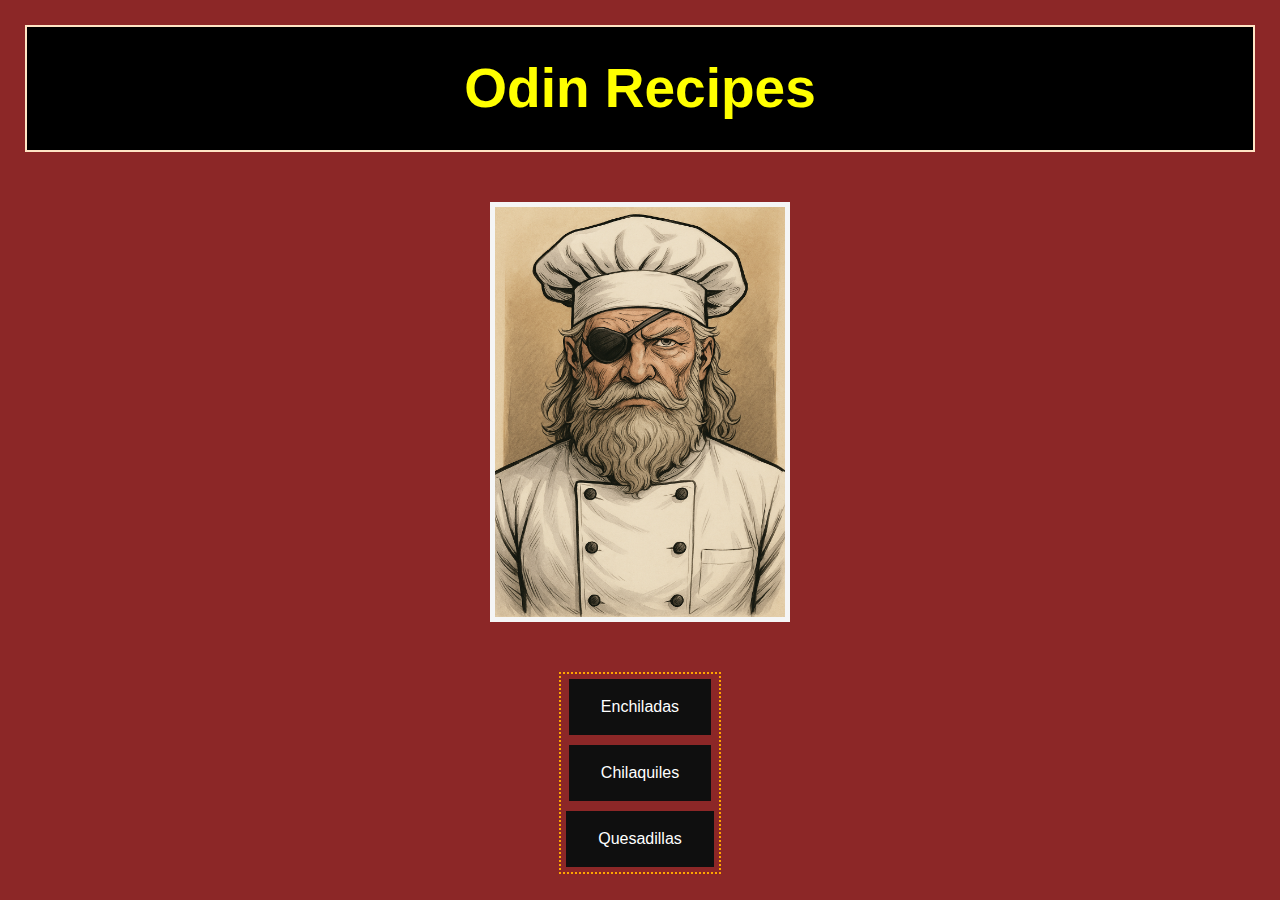
<file: index.html>
<!DOCTYPE html>
<html lang="en">
<head>
    <meta charset="UTF-8">
    <meta name="viewport" content="width=device-width, initial-scale=1.0">
    <title>Odin Recipes</title>
    <link rel="stylesheet" href="style.css">

</head>
<body>

    <h1 class="main-title">Odin Recipes</h1>
    <img src="./images/odin-chef.png" alt="odin god as a chef"
    height="420" width="300">

    <div class="list-container">
        <ul class="links-list">
        <li><a href="recipes/enchiladas.html">Enchiladas</a></li>
        <li><a href="recipes/chilaquiles.html">Chilaquiles</a></li>
        <li><a href="recipes/quesadillas.html">Quesadillas</a></li>
        </ul>
    </div>


</body>
</html>
</file>
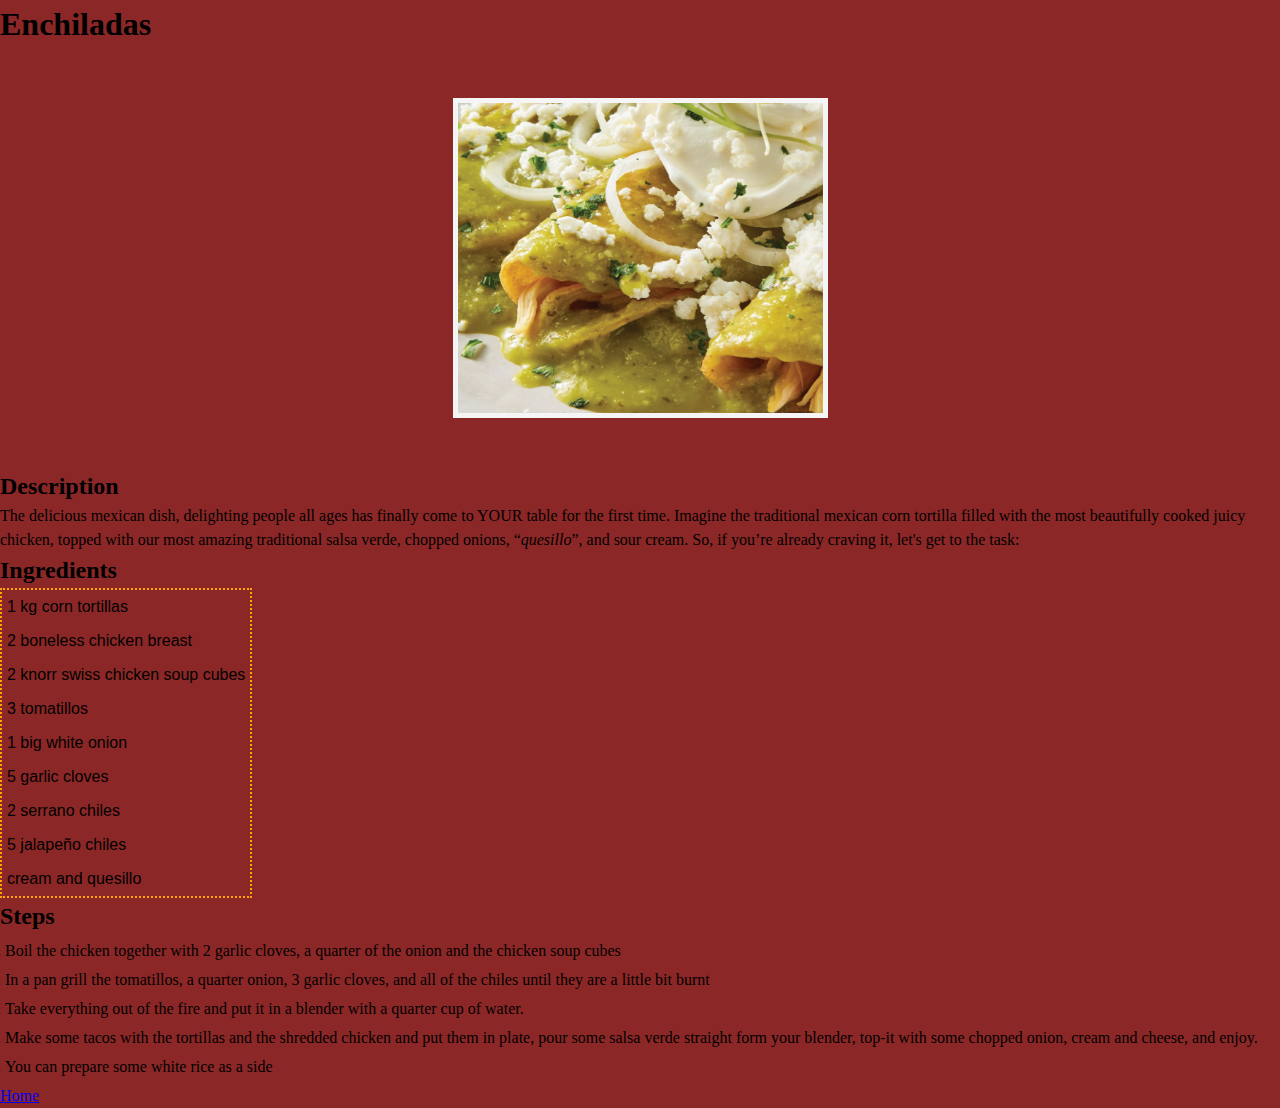
<file: recipes/enchiladas.html>
<!DOCTYPE html>
<html lang="en">
<head>
    <meta charset="UTF-8">
    <meta name="viewport" content="width=device-width, initial-scale=1.0">
    <title>Enchiladas</title>
     <link rel="stylesheet" href="../style.css">
</head>
<body>
    <h1>Enchiladas</h1>

    <img src="../images/enchiladas.jpeg" alt="unas enchiladas bien sabrosas"
        height="320" width="375"/>

<p><h2>Description</h2></p>
<p>The delicious mexican dish, delighting people all ages has finally come to YOUR table
    for the first time. Imagine the traditional mexican corn tortilla filled with the 
    most beautifully cooked juicy chicken, topped with our most amazing traditional salsa
    verde, chopped onions, &ldquo;<em>quesillo</em>&rdquo;, and sour cream. So, if you&rsquo;re
    already craving it, let's get to the task:
</p>
<p><h2>Ingredients</h2></p>
<p><ul>
    <li>1 kg corn tortillas </li>
    <li>2 boneless chicken breast</li>
    <li>2 knorr swiss chicken soup cubes</li>
    <li>3 tomatillos</li>
    <li>1 big white onion</li>
    <li>5 garlic cloves</li>
    <li>2 serrano chiles</li>
    <li>5 jalapeño chiles</li>
    <li>cream and quesillo</li>
</ul></p>
<p><h2>Steps</h2></p>
<p><ol>
    <li>Boil the chicken together with 2 garlic cloves, a quarter of the onion
        and the chicken soup cubes</li>
    <li>In a pan grill the tomatillos, a quarter onion, 3 garlic cloves, 
        and all of the chiles until they are a little bit burnt</li>
    <li>Take everything out of the fire and put it in a blender with a quarter cup
        of water.</li>
    <li>Make some tacos with the tortillas and the shredded chicken and put them in 
        plate, pour some salsa verde straight form your blender, top-it with some 
        chopped onion, cream and cheese, and enjoy.</li>
    <li>You can prepare some white rice as a side</li>
</ol></p>

    <p><a href="../index.html">Home</a></p>
    
</body>
</html>
</file>
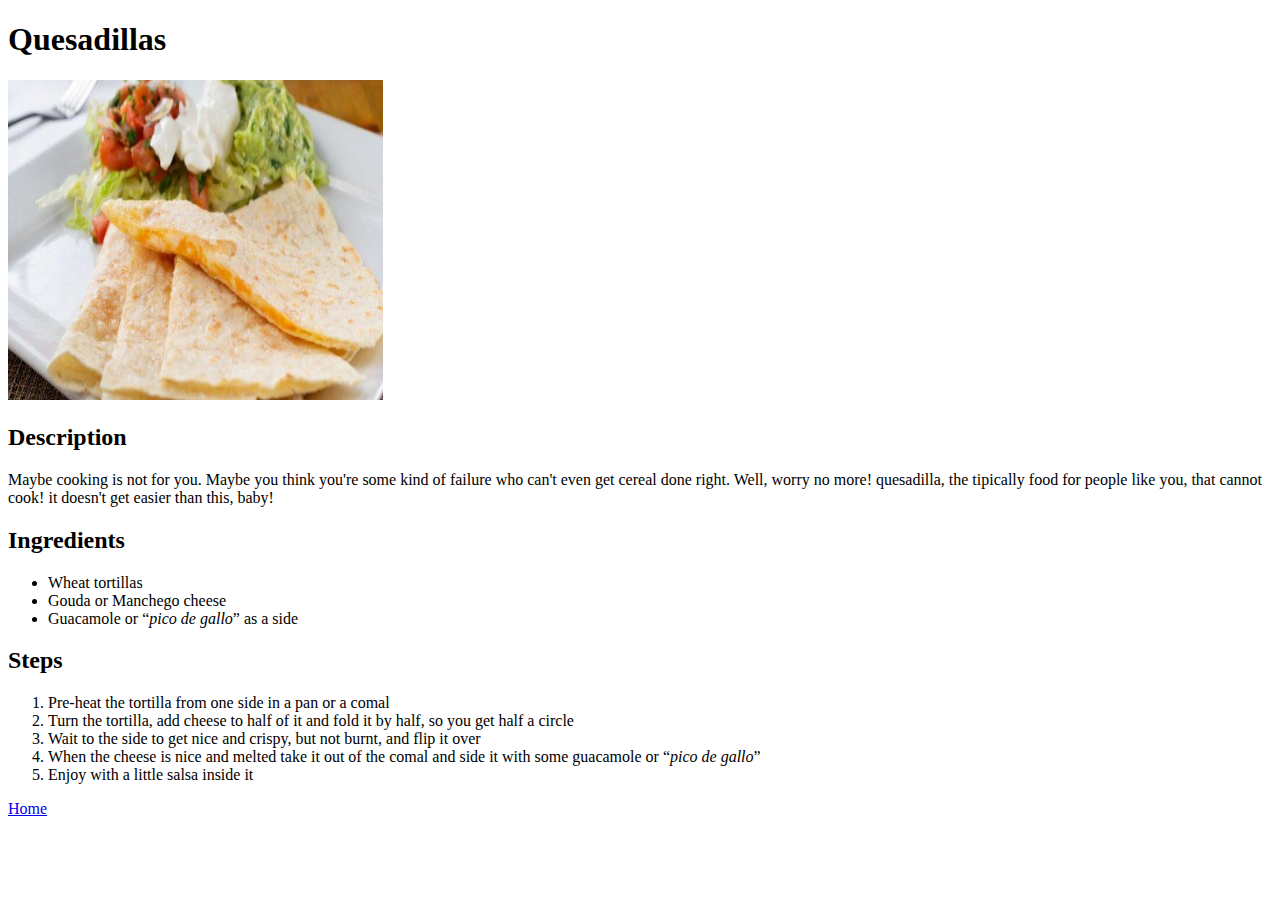
<file: recipes/quesadillas.html>
<!DOCTYPE html>
<html lang="en">
<head>
    <meta charset="UTF-8">
    <meta name="viewport" content="width=device-width, initial-scale=1.0">
    <title>Quesadillas</title>
</head>

<body>
    <h1>Quesadillas</h1>

    <img src="../images/quesadillas.jpg" alt="some plain quesadillas" 
    height="320" width="375"/>

    <h2>Description</h2>

    <p>Maybe cooking is not for you. Maybe you think you&apos;re some kind 
    of failure who can&apos;t even get cereal done right. Well, worry no more!
    quesadilla, the tipically food for people like you, that cannot cook!
    it doesn&apos;t get easier than this, baby!</p>

    <h2>Ingredients</h2>

    <ul>
        <li>Wheat tortillas</li>
        <li>Gouda or Manchego cheese</li>
        <li>Guacamole or &ldquo;<em>pico de gallo</em>&rdquo; as a side</li>
    </ul>

    <h2>Steps</h2>
    <ol>
        <li>Pre-heat the tortilla from one side in a pan or a comal</li>
        <li>Turn the tortilla, add cheese to half of it and fold it
            by half, so you get half a circle</li>
        <li>Wait to the side to get nice and crispy, but not burnt, and flip it over</li>
        <li>When the cheese is nice and melted take it out of the comal 
            and side it with some guacamole or &ldquo;<em>pico de gallo</em>&rdquo;</li>
        <li>Enjoy with a little salsa inside it</li>
     </ol>

<p><a href="../index.html">Home</a></p>
</body>
</html>
</file>
<file: style.css>
*,
*::before,
*::after {
     box-sizing: border-box;
}

* {background-color: rgb(140, 39, 39);
    line-height: 1.5;
    padding: 0; 
    margin: 0;
    }

.main-title {
    background-color: black;
    color: yellow;
    font-family: Verdana, Geneva, Tahoma, sans-serif;
    font-size: 55px;
    font-weight: bold;
    text-align: center;
    padding: 20px;
   border: 2px solid bisque;
    margin: 25px;
    }

img {
    display: block;
    border: 5px solid whitesmoke;
    margin: 50px auto;
    
    }
ul {
  font-family: sans-serif;
  display: inline-flex;
  flex-direction: column;
  list-style: none;
  border: 2px dotted orange;
}

li {
  margin: 5px;
}

.links-list a {
  background-color: rgb(15, 15, 15);
  color: #fff;
  text-decoration: none;
  padding: 1em 2em;
  display: inline-block
}

.links-list a:hover {
  background-color: rgb(193, 72, 12);
  color: #fff;
}

.list-container {
text-align: center;
}
</file>
